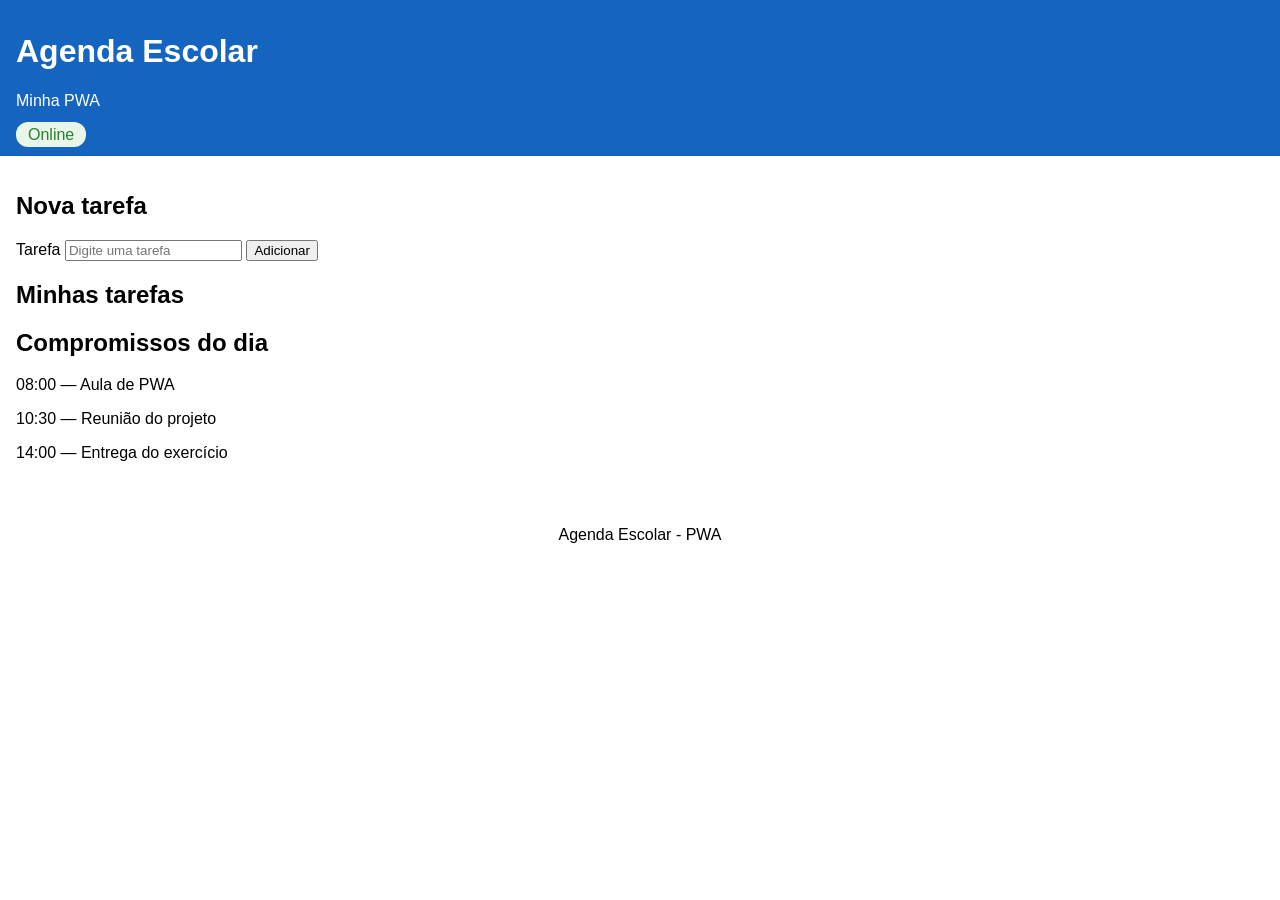
<file: index.html>
<!DOCTYPE html>
<html lang="pt-BR">

<head>
  <meta charset="UTF-8">
  <meta name="viewport" content="width=device-width, initial-scale=1.0">
  <meta name="theme-color" content="#1565c0">
  <title>Agenda Escolar</title>
  <link rel="manifest" href="./manifest.webmanifest">
  <link rel="stylesheet" href="./style.css">
</head>

<body>
  <header class="topo">
    <h1>Agenda Escolar</h1>
    <p>Minha PWA</p>
    <span id="status"></span>
  </header>
  <main id="conteudo">
    <section>
      <h2>Nova tarefa</h2>
      <form id="form-tarefa">
        <label for="tarefa">Tarefa</label>
        <input type="text" id="tarefa" placeholder="Digite uma tarefa" required>
        <button type="submit">Adicionar</button>
      </form>
    </section>
    <section>
      <h2>Minhas tarefas</h2>
      <ul id="lista-tarefas"></ul>
    </section>
    <section>
      <h2>Compromissos do dia</h2>
      <div id="compromissos">
        <p>Carregando compromissos...</p>
      </div>
    </section>
  </main>
  <footer>
    <p>Agenda Escolar - PWA</p>
  </footer>
  <script src="./app.js"></script>
</body>

</html>
</file>
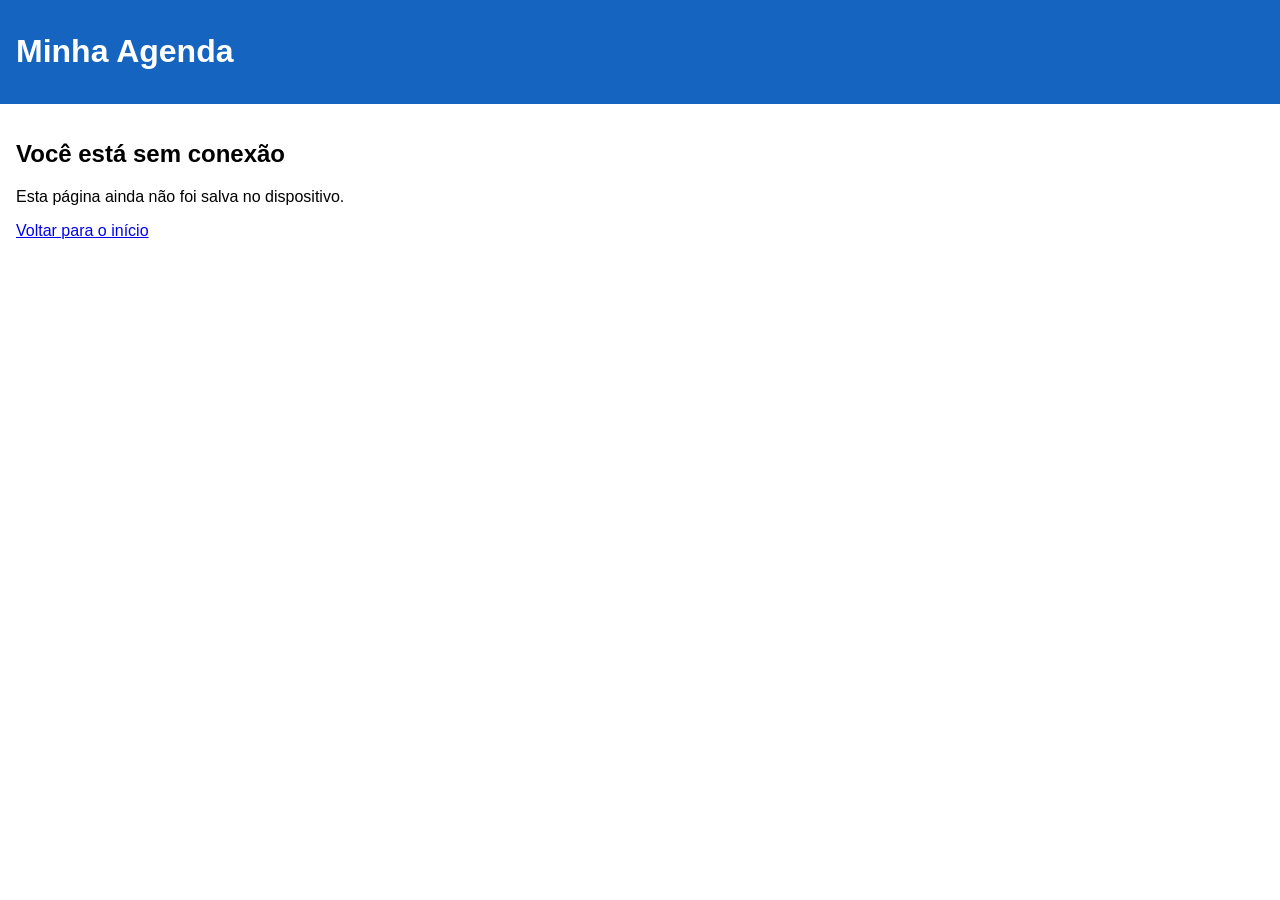
<file: offline.html>
<!DOCTYPE html>
<html lang="pt-BR">
<head>
  <meta charset="UTF-8">
  <meta name="viewport" content="width=device-width, initial-scale=1.0">
  <title>Sem conexão</title>
  <link rel="stylesheet" href="style.css">
</head>
<body>
  <header class="topo"><h1>Minha Agenda</h1></header>
  <main>
    <h2>Você está sem conexão</h2>
    <p>Esta página ainda não foi salva no dispositivo.</p>
    <p><a href="./">Voltar para o início</a></p>
  </main>
</body>
</html>
</file>
<file: style.css>
body { font-family: sans-serif; margin: 0; }
.topo { background: #1565c0; color: #fff; padding: 12px 16px; }
main { padding: 16px; }
footer { padding: 16px; text-align: center; }


#status {
  padding: 4px 12px;
  border-radius: 12px;
}
#status.online {
  background: #e8f5e9;
  color: #2e7d32;
}
#status.offline {
  background: #ffebee;
  color: #c62828;
}
</file>
